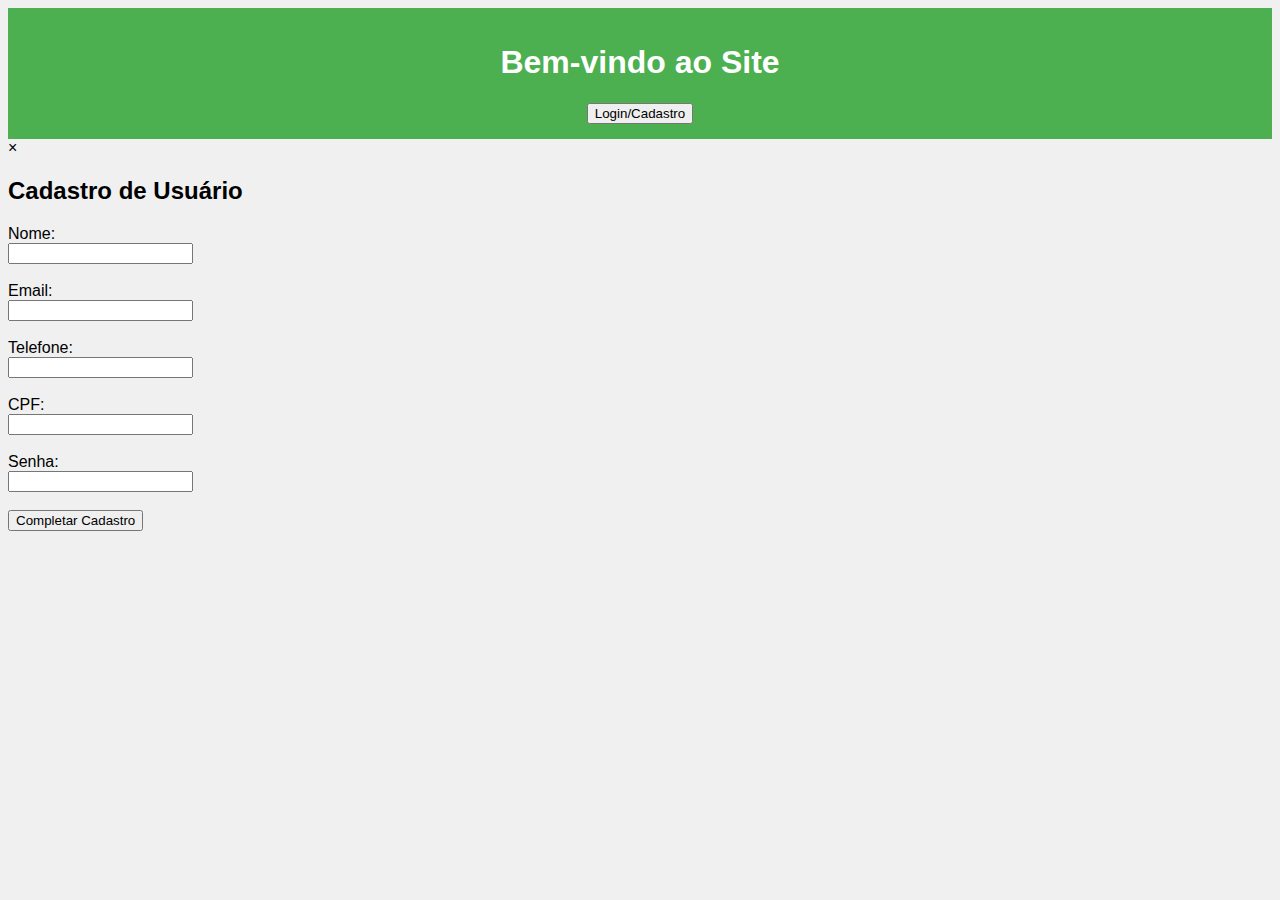
<file: index.html>
<!DOCTYPE html>
<html lang="en">
<head>
  <meta charset="UTF-8">
  <meta name="viewport" content="width=device-width, initial-scale=1.0">
  <title>Cadastro</title>
  <link rel="stylesheet" href="index.css">
  <script src="java.js" defer></script>
</head>
<body>
  <header>
    <h1>Bem-vindo ao Site</h1>
    <button id="openModalBtn">Login/Cadastro</button>
</header>

<!-- Modal de Cadastro -->
<div id="myModal" class="modal">
    <div class="modal-content">
        <span class="close">&times;</span>
        <h2>Cadastro de Usuário</h2>
        <form id="registrationForm">
            <label for="nome">Nome:</label><br>
            <input type="text" id="nome" required><br><br>
            <label for="email">Email:</label><br>
            <input type="email" id="email" required><br><br>
            <label for="telefone">Telefone:</label><br>
            <input type="text" id="telefone" oninput="mascara_telefone()" maxlength="14"><br><br>
            <label for="cpf">CPF:</label><br>
            <input type="text" id="cpf" oninput="mascara_cpf()" maxlength="14" required><br><br>
            <label for="senha">Senha:</label><br>
            <input type="password" id="senha" required><br><br>
            <button type="submit">Completar Cadastro</button>
        </form>
    </div>
</div>


  
</body>
</html>
</file>
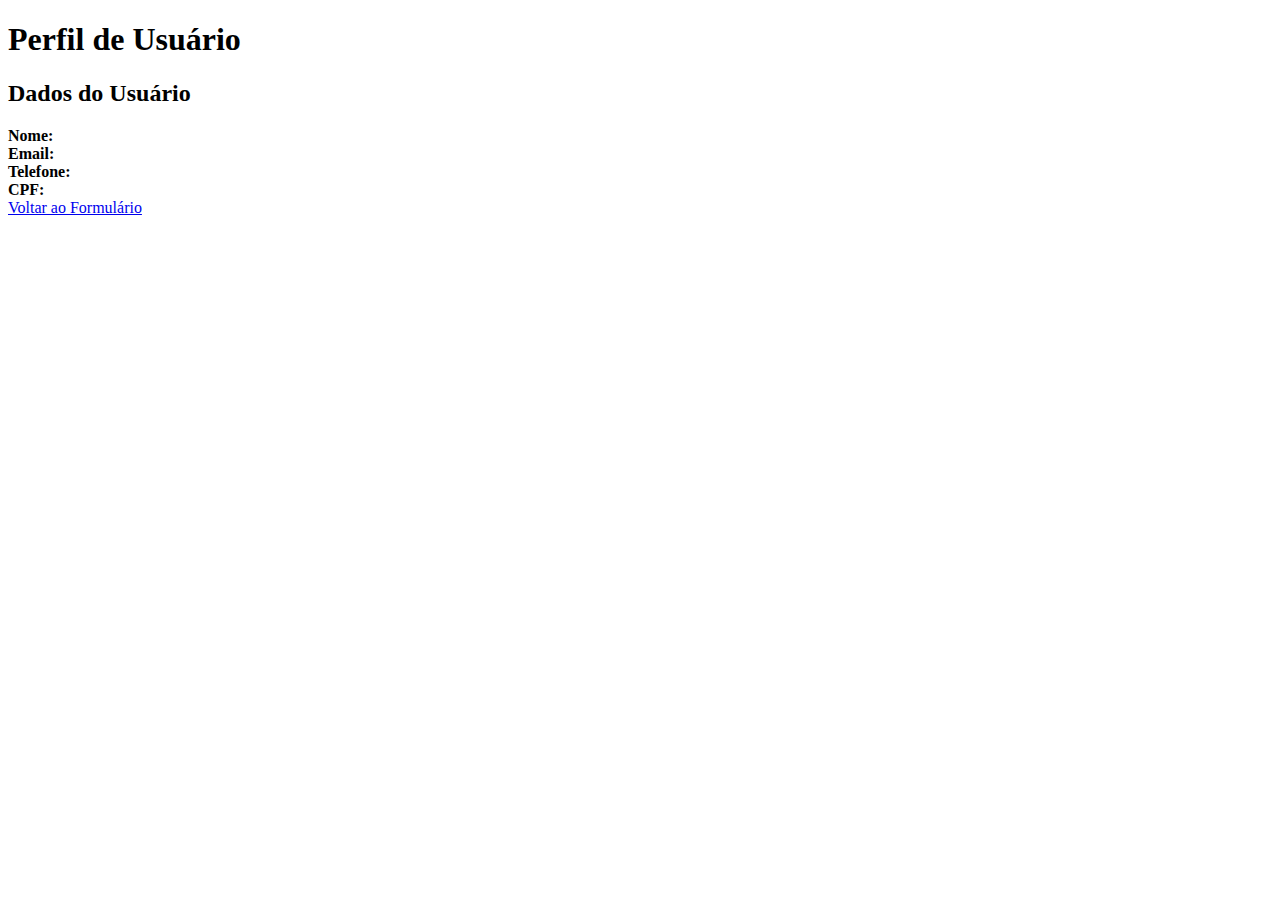
<file: index2.html>
<!DOCTYPE html>
<html lang="en">
<head>
  <meta charset="UTF-8">
  <meta name="viewport" content="width=device-width, initial-scale=1.0">
  <title>Exibir dados</title>
  <script src="java.js" defer></script>
</head>
<body>
  <header>
    <h1>Perfil de Usuário</h1>
</header>

<div class="profile-container">
    <div class="profile-info">
        <h2>Dados do Usuário</h2>
        <div class="info-item"><strong>Nome:</strong> <span id="nomePerfil"></span></div>
        <div class="info-item"><strong>Email:</strong> <span id="emailPerfil"></span></div>
        <div class="info-item"><strong>Telefone:</strong> <span id="telefonePerfil"></span></div>
        <div class="info-item"><strong>CPF:</strong> <span id="cpfPerfil"></span></div>
    </div>
</div>
    <a href="index.html">Voltar ao Formulário</a>



  
</body>
</html>
</file>
<file: index.css>
body {
  background-color: #f0f0f0;
  font-family: Arial, sans-serif;
}
header {
  background-color: #4CAF50;
  padding: 15px;
  text-align: center;
  color: white;
}
.profile-info {
  margin-top: 20px;
  padding: 20px;
  background-color: white;
  width: 80%;
  max-width: 500px;
  margin: 20px auto;
  border-radius: 8px;
}
.profile-info h2 {
  text-align: center;
}
.profile-info p {
  font-size: 18px;
}
</file>
